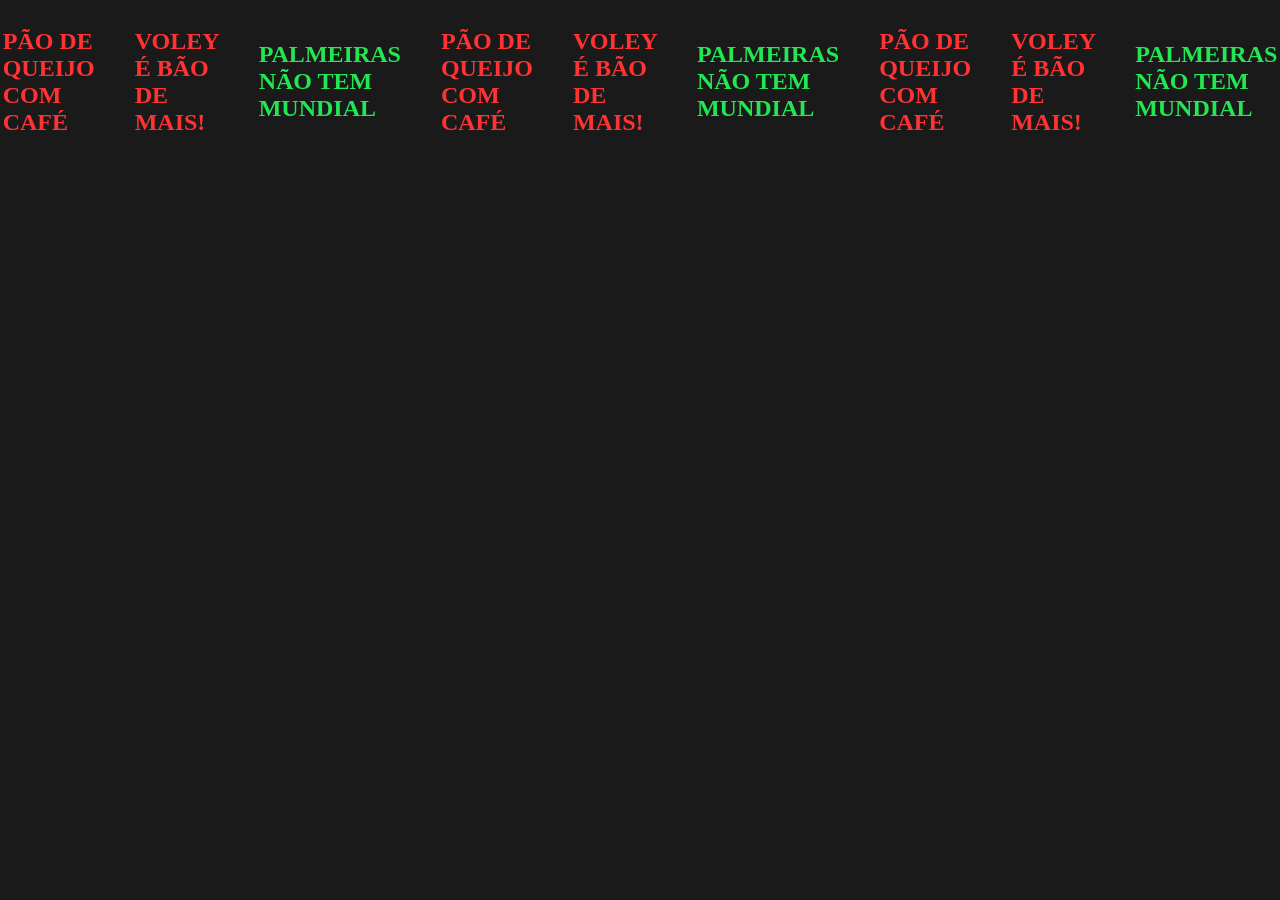
<file: Aulas--CSS/index.html>
<!DOCTYPE html>
<html lang="en">
<head>
    <meta charset="UTF-8">
    <meta name="viewport" content="width=device-width, initial-scale=1.0">
    <title>Document</title>
    <link rel='stylesheet' href='style.css'>
</head>
<body>
    <section class="container">
    <h1 class="texto-destaque"> PÃO DE QUEIJO COM CAFÉ</h1>
    <h1 class="texto-destaque"> VOLEY É BÃO DE MAIS!</h1>
    <h1 id="palmeiras">PALMEIRAS NÃO TEM MUNDIAL</h1>
    <h1 class="texto-destaque"> PÃO DE QUEIJO COM CAFÉ</h1>
    <h1 class="texto-destaque"> VOLEY É BÃO DE MAIS!</h1>
    <h1 id="palmeiras">PALMEIRAS NÃO TEM MUNDIAL</h1>
    <h1 class="texto-destaque"> PÃO DE QUEIJO COM CAFÉ</h1>
    <h1 class="texto-destaque"> VOLEY É BÃO DE MAIS!</h1>
    <h1 id="palmeiras">PALMEIRAS NÃO TEM MUNDIAL</h1>
    <h1 class="texto-destaque"> PÃO DE QUEIJO COM CAFÉ</h1>
    <h1 class="texto-destaque"> VOLEY É BÃO DE MAIS!</h1>
    <h1 id="palmeiras">PALMEIRAS NÃO TEM MUNDIAL</h1>
    <h1 class="texto-destaque"> PÃO DE QUEIJO COM CAFÉ</h1>
    <h1 class="texto-destaque"> VOLEY É BÃO DE MAIS!</h1>
    <h1 id="palmeiras">PALMEIRAS NÃO TEM MUNDIAL</h1>
</section>

</body>
</html>
</file>
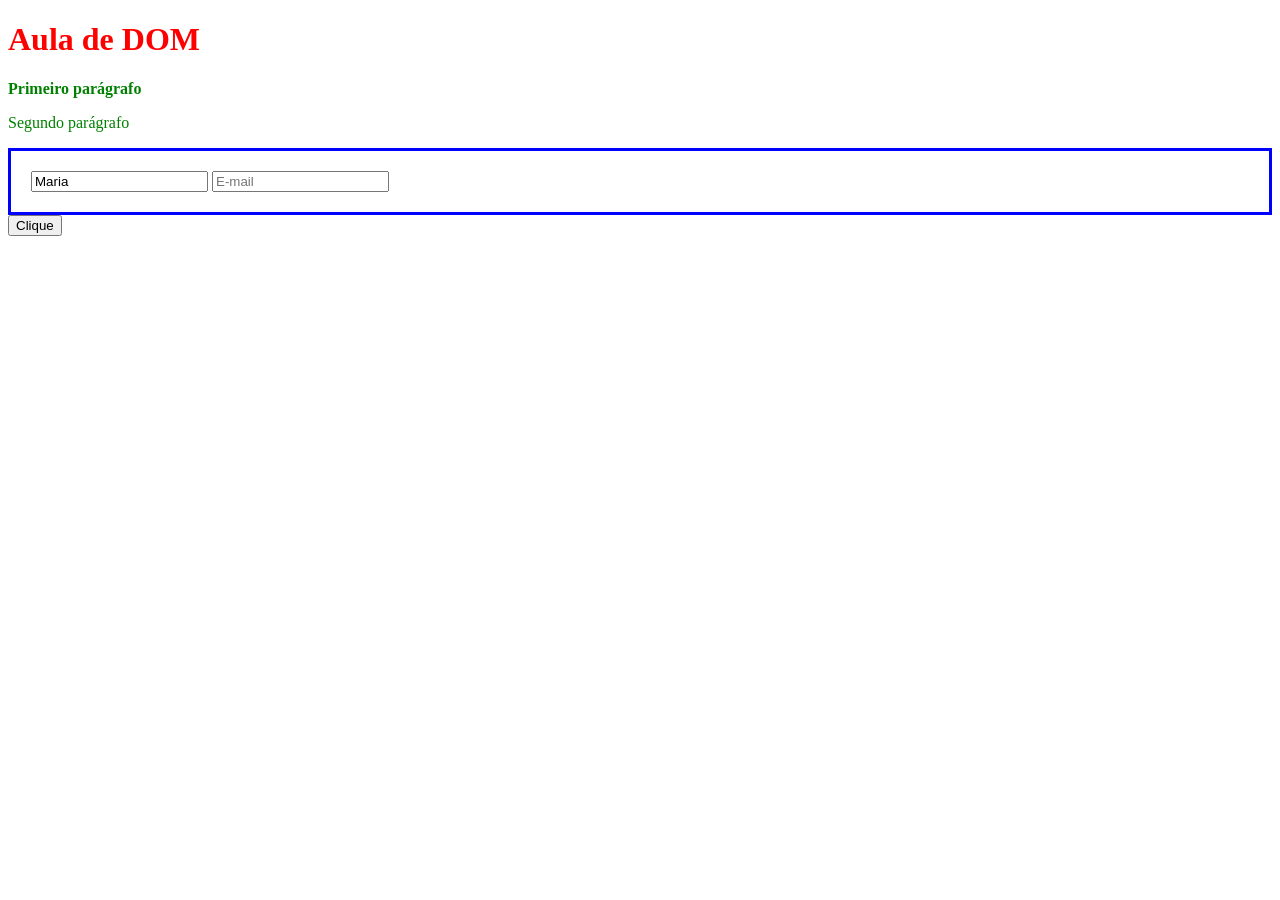
<file: atividades e exemplos--Java/exemplo-01.html>
<!DOCTYPE html>
<html lang="pt-br">
<head>
    <meta charset="UTF-8">
    <meta name="viewport" content="width=device-width, initial-scale=1.0">
    <title>Missão DOM</title>
</head>
<body>
    <h1 id="titulo"> Minha Página </h1>
    <p class="texto"> Primeiro parágrafo </p>
    <p class="texto"> Segundo parágrafo </p>

    <div class="container">
        <input type="text"placeholder="Nome">
        <input type="email"placeholder="E-mail">
    </div>

    <button id="meuBotao"> Clique </button>
    <script src="app.js"></script>
</body>
</html>
</file>
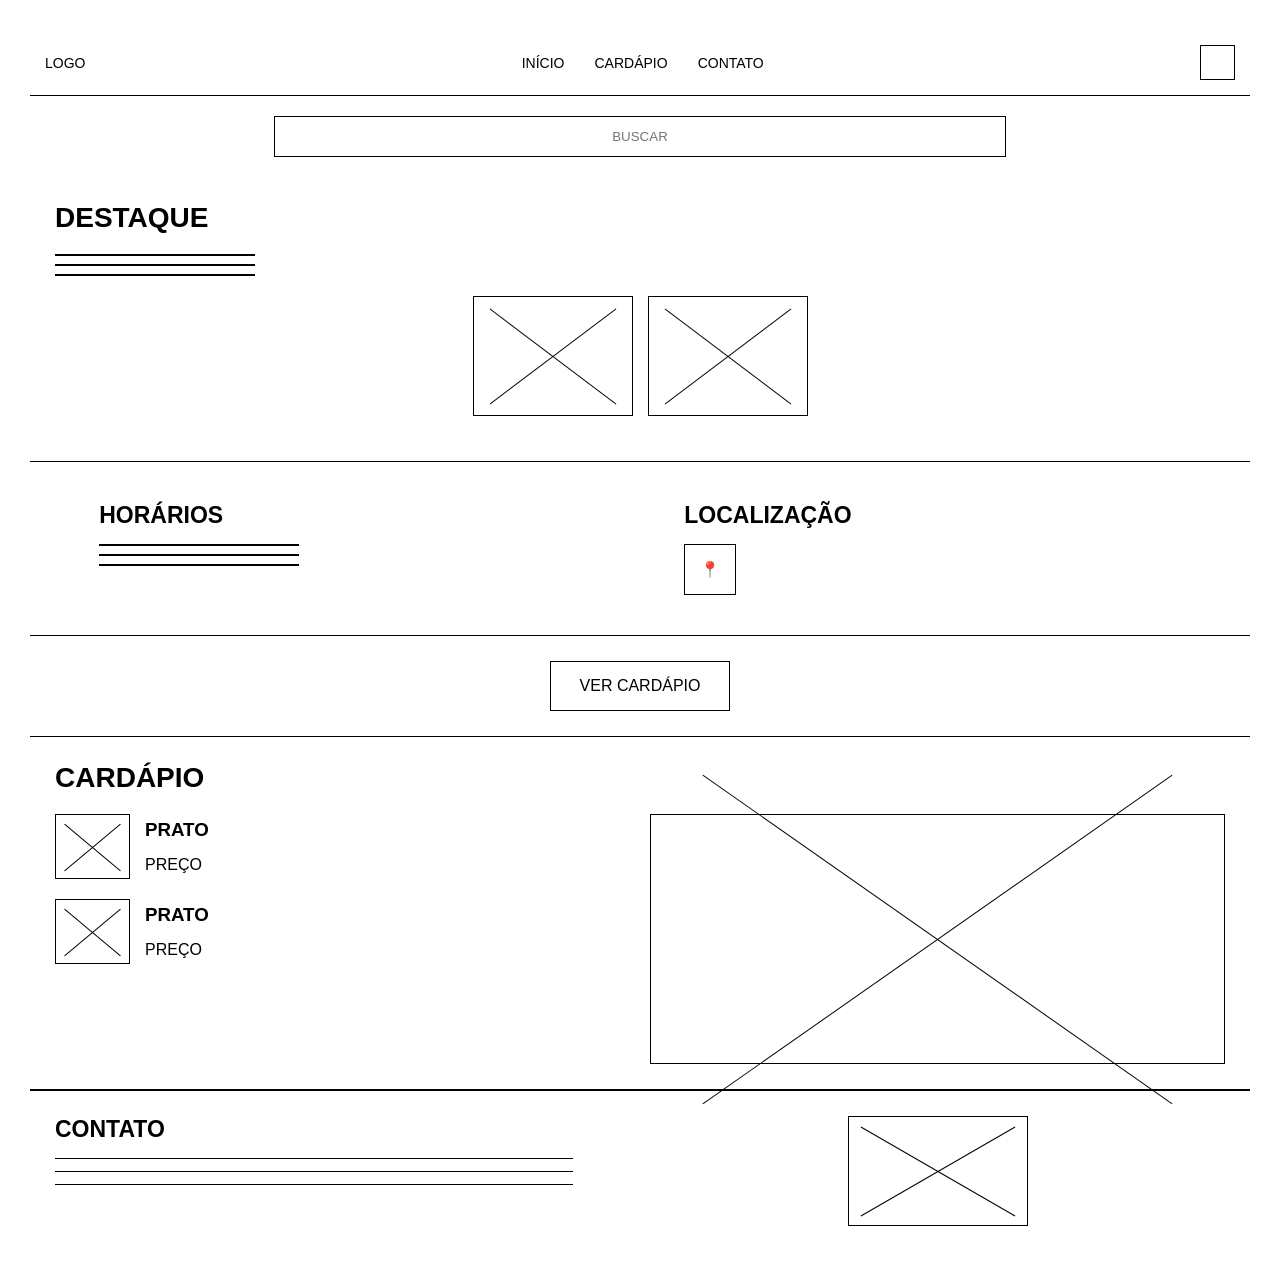
<file: HTML/index4.html>
<!DOCTYPE html>
<html lang="pt-BR">

<head>
    <meta charset="UTF-8">
    <meta name="viewport" content="width=device-width, initial-scale=1.0">
    <title>Restaurante</title>

    <style>

        * {
            margin: 0;
            padding: 0;
            box-sizing: border-box;
        }

        body {
            font-family: Arial, sans-serif;
            background: white;
            color: black;
            padding: 30px;
        }


        header {
            display: flex;
            justify-content: space-between;
            align-items: center;
            border-bottom: 1px solid black;
            padding: 15px;
        }

        .logo {
            font-size: 14px;
        }

        nav {
            display: flex;
            gap: 30px;
        }

        nav a {
            color: black;
            text-decoration: none;
            font-size: 14px;
        }

        .icone {
            border: 1px solid black;
            width: 35px;
            height: 35px;
        }

        .buscar {
            width: 60%;
            margin: 20px auto;
            display: block;
            padding: 12px;
            border: 1px solid black;
            text-align: center;
        }


        .destaque {
            padding: 25px;
            border-bottom: 1px solid black;
        }

        h1 {
            font-size: 28px;
            margin-bottom: 20px;
        }

        .linha {
            width: 200px;
            border-bottom: 2px solid black;
            margin-bottom: 8px;
        }

        .fotos {
            display: flex;
            justify-content: center;
            gap: 15px;
            margin: 20px;
        }

        .imagem {
            width: 160px;
            height: 120px;
            border: 1px solid black;
            position: relative;
        }

        .imagem::before,
        .imagem::after {
            content: "";
            position: absolute;
            width: 100%;
            height: 1px;
            background: black;
            top: 50%;
            left: 0;
        }

        .imagem::before {
            transform: rotate(37deg);
        }

        .imagem::after {
            transform: rotate(-37deg);
        }


        .informacoes {
            display: flex;
            justify-content: space-around;
            border-bottom: 1px solid black;
            padding: 25px;
        }

        .horarios,
        .localizacao {
            width: 45%;
            padding: 15px;
        }

        h2 {
            font-size: 23px;
            margin-bottom: 15px;
        }

        .local {
            border: 1px solid black;
            padding: 15px;
            display: inline-block;
        }


        .botao {
            display: block;
            width: 180px;
            padding: 15px;
            margin: 25px auto;
            border: 1px solid black;
            text-align: center;
            text-decoration: none;
            color: black;
        }


        .cardapio {
            border-top: 1px solid black;
            border-bottom: 1px solid black;
            padding: 25px;
        }

        .conteudo-cardapio {
            display: grid;
            grid-template-columns: 1fr 1fr;
            gap: 20px;
        }

        .item {
            display: flex;
            align-items: center;
            gap: 15px;
            margin-bottom: 20px;
        }

        .foto-prato {
            width: 75px;
            height: 65px;
            border: 1px solid black;
            position: relative;
        }

        .foto-prato::before,
        .foto-prato::after {
            content: "";
            position: absolute;
            width: 100%;
            height: 1px;
            background: black;
            top: 50%;
        }

        .foto-prato::before {
            transform: rotate(40deg);
        }

        .foto-prato::after {
            transform: rotate(-40deg);
        }

        .descricao {
            flex: 1;
        }

        .descricao p {
            margin-top: 15px;
        }

        .foto-grande {
            width: 100%;
            height: 250px;
            border: 1px solid black;
            position: relative;
        }

        .foto-grande::before,
        .foto-grande::after {
            content: "";
            position: absolute;
            width: 100%;
            height: 1px;
            background: black;
            top: 50%;
        }

        .foto-grande::before {
            transform: rotate(35deg);
        }

        .foto-grande::after {
            transform: rotate(-35deg);
        }


        footer {
            display: grid;
            grid-template-columns: 1fr 1fr;
            gap: 20px;
            padding: 25px;
            border-top: 1px solid black;
        }

        .contato-linhas {
            width: 90%;
            margin-top: 15px;
        }

        .contato-linhas div {
            border-bottom: 1px solid black;
            margin-bottom: 12px;
        }

        .foto-contato {
            width: 180px;
            height: 110px;
            border: 1px solid black;
            position: relative;
            justify-self: center;
        }

        .foto-contato::before,
        .foto-contato::after {
            content: "";
            position: absolute;
            width: 100%;
            height: 1px;
            background: black;
            top: 50%;
        }

        .foto-contato::before {
            transform: rotate(30deg);
        }

        .foto-contato::after {
            transform: rotate(-30deg);
        }

    </style>
</head>

<body>


    <header>

        <div class="logo">LOGO</div>

        <nav>
            <a href="#inicio">INÍCIO</a>
            <a href="#cardapio">CARDÁPIO</a>
            <a href="#contato">CONTATO</a>
        </nav>

        <div class="icone"></div>

    </header>

    <input
        type="text"
        class="buscar"
        placeholder="BUSCAR"
    >


    <section class="destaque" id="inicio">

        <h1>DESTAQUE</h1>

        <div class="linha"></div>
        <div class="linha"></div>
        <div class="linha"></div>

        <div class="fotos">
            <div class="imagem"></div>
            <div class="imagem"></div>
        </div>

    </section>


    <section class="informacoes">

        <div class="horarios">

            <h2>HORÁRIOS</h2>

            <div class="linha"></div>
            <div class="linha"></div>
            <div class="linha"></div>

        </div>

        <div class="localizacao">

            <h2>LOCALIZAÇÃO</h2>

            <div class="local">📍</div>

        </div>

    </section>


    <a href="#cardapio" class="botao">
        VER CARDÁPIO
    </a>


    <section class="cardapio" id="cardapio">

        <h1>CARDÁPIO</h1>

        <div class="conteudo-cardapio">

            <div>

                <div class="item">

                    <div class="foto-prato"></div>

                    <div class="descricao">
                        <h3>PRATO</h3>
                        <p>PREÇO</p>
                    </div>

                </div>

                <div class="item">

                    <div class="foto-prato"></div>

                    <div class="descricao">
                        <h3>PRATO</h3>
                        <p>PREÇO</p>
                    </div>

                </div>

            </div>

            <div class="foto-grande"></div>

        </div>

    </section>


    <footer id="contato">

        <div>

            <h2>CONTATO</h2>

            <div class="contato-linhas">
                <div></div>
                <div></div>
                <div></div>
            </div>

        </div>

        <div class="foto-contato"></div>

    </footer>

</body>
</html>
</file>
<file: Aulas--CSS/style.css>
/* Seletor de Tag */
body {
    background-color: #1a1a1a;
  }
  
  /* Seletor de Classe */
  .texto-destaque {
    color: #ff3333;
    font-weight: bold;
  }

  #palmeiras {
    color: #22e753;
  }
  
  .container {
    display: flex;
    justify-content: center; /* Alinhamento horizontal */
    align-items: center; /* Alinhamento vertical */
    gap: 40px; /* Espaçamento cravado */
  }
</file>
